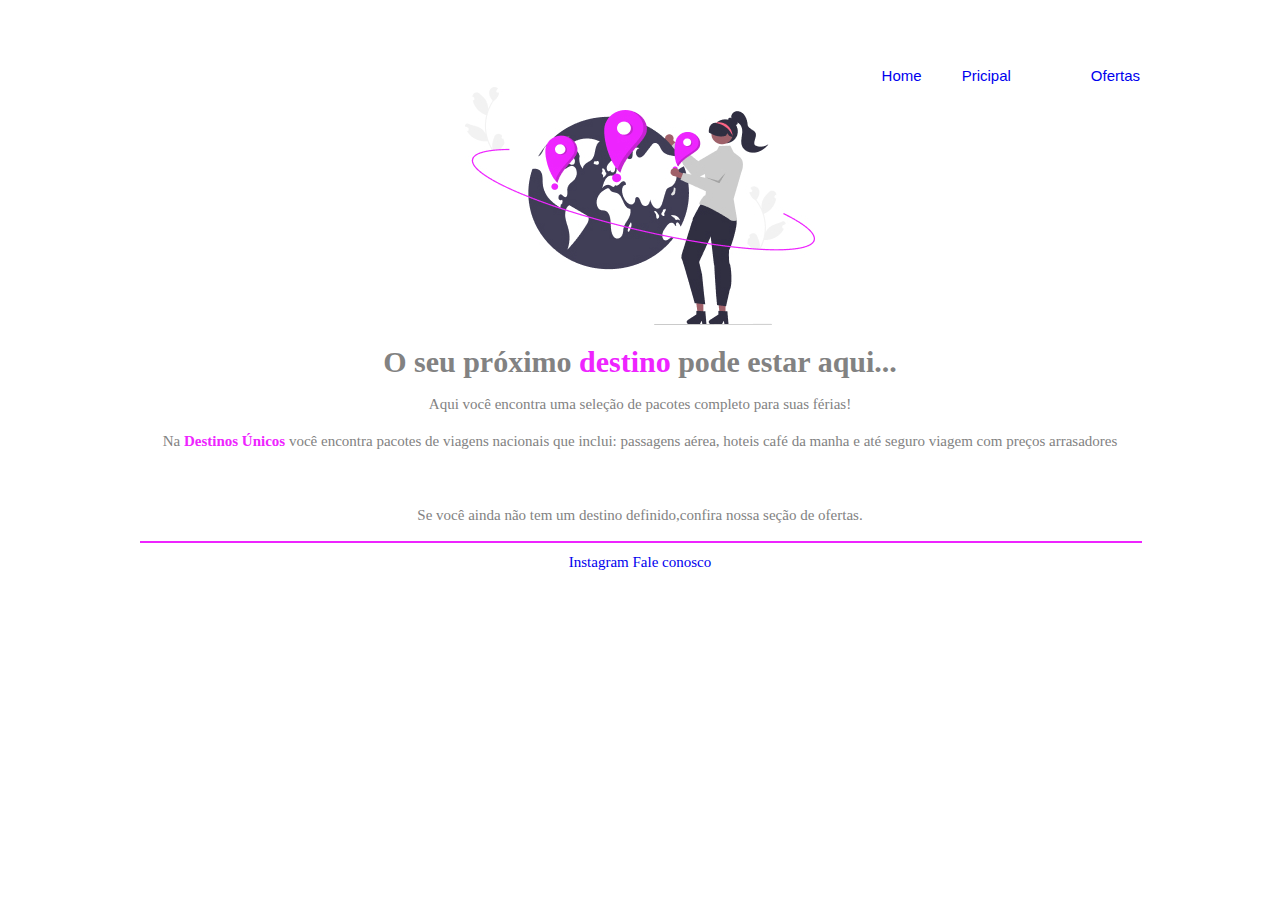
<file: Aula13/Index.html>
<!DOCTYPE html>
<html lang="en">
<head>
    <meta charset="UTF-8">
    <meta name="viewport" content="width=device-width, initial-scale=1.0">
    <link rel="stylesheet" href="stylo.css">
    <div class="cabeca">
        <li class="red"><a href="home.html">Home</a></li>
        <li class="red"><a href="Index.html">Pricipal</li>
        <li class="red"><a href="ofertas.html">Ofertas </a></li>
</div>
</head>
<body class="corpe"> 
<div class="imagem">
    <img src="planeta.jpg" >
</div>
<div class="meto">
    <h1>O seu próximo <span class="more"> destino</span> pode estar aqui... </h1>
</div>
 <div class="mere">
<p>Aqui você encontra uma seleção de pacotes completo para suas férias! </p>
 </div>
 <div class="mere">
<p>Na <strong class="more">Destinos Únicos</strong> você encontra pacotes de viagens nacionais que inclui: passagens aérea, hoteis café da manha e até seguro viagem com preços arrasadores </p><br>
</div>
<div class="mere">
    <p>Se você ainda não tem  um destino definido,confira nossa seção de ofertas. </p>
</div>

<div class="bule"></div>

   <a href="www.youtube.com"> Instagram </a>
    <a href="www.youtube.com"> Fale conosco </a>
   

</div>
</body>
</html>
</file>
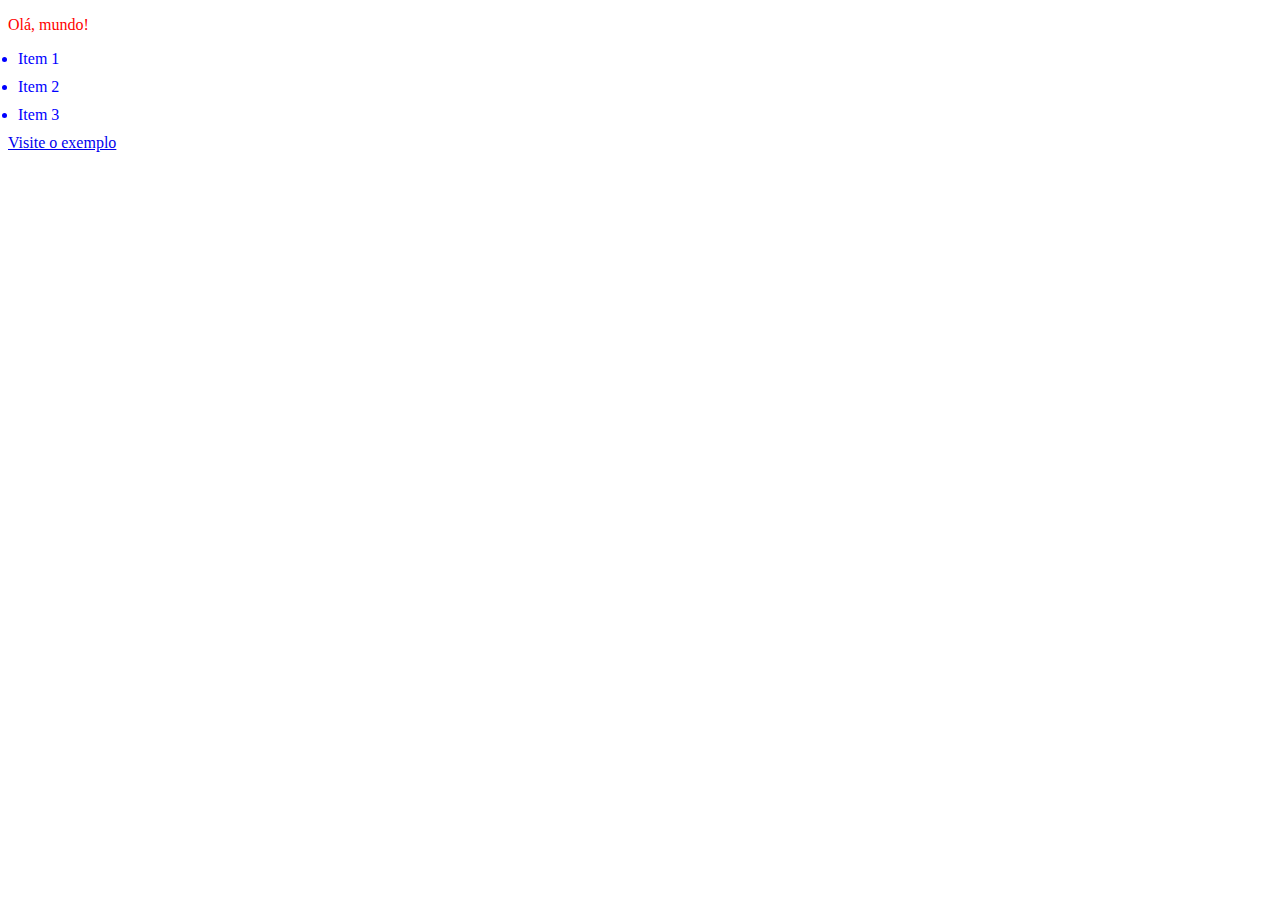
<file: avali/index.html>
<!DOCTYPE html>
<html lang="en">
<head>
    <meta charset="UTF-8">
    <meta name="viewport" content="width=device-width, initial-scale=1.0">
    <title>Document</title>
    <link rel="stylesheet" href="stilo.css">
</head>
<body> <div class="lugar">
    <p>  Olá, mundo! </p>
</div>
   <div class="Lindo"> 
        <li class="lindo"> Item 1</li>
        <li class="lindo"> Item 2</li>
        <li class="lindo"> Item 3 </li>
    </div>
   <div>
    <a href="https://www.example.com"> Visite o exemplo</a>
   </div>

</body>
</html>
</file>
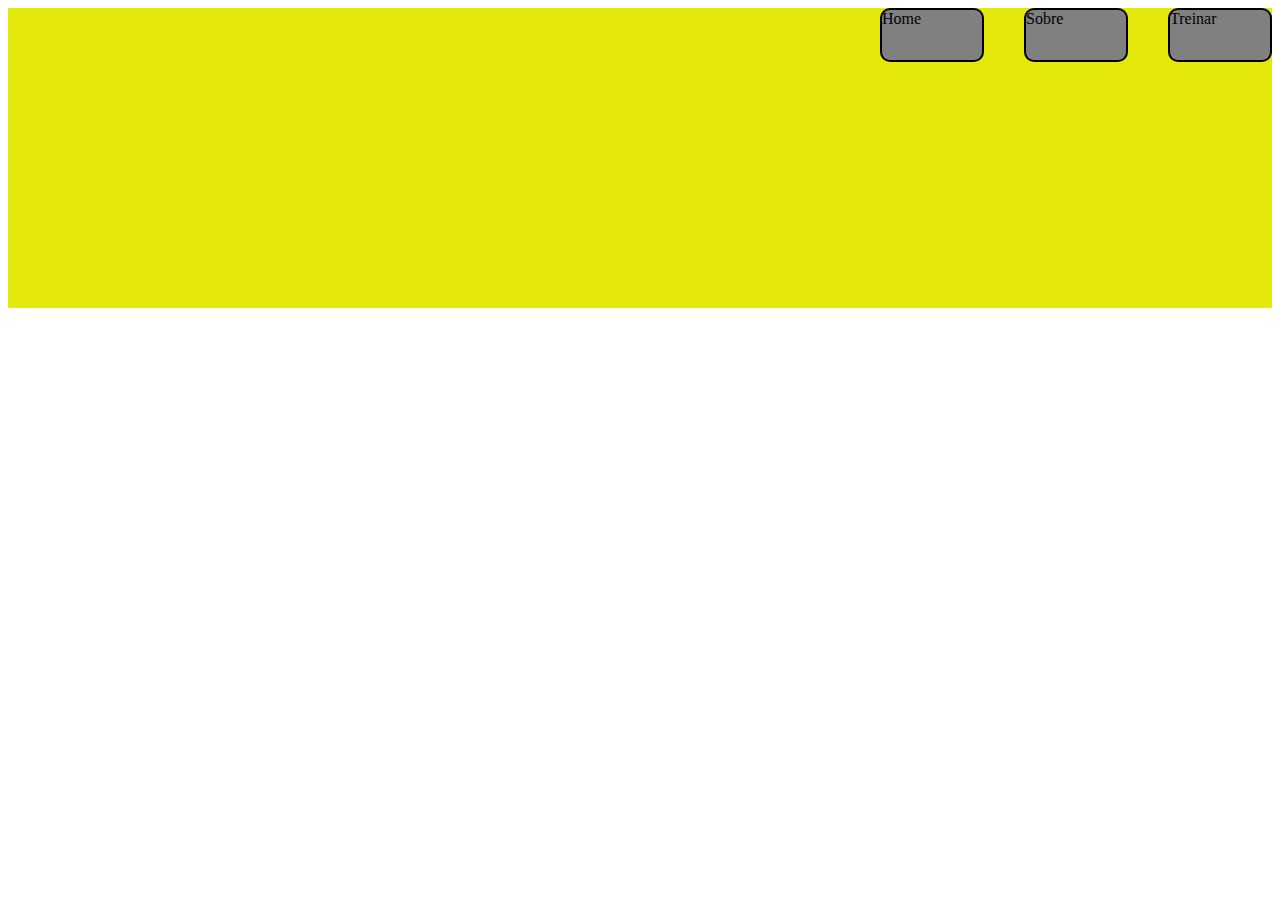
<file: Aula11web.html/Aula13.html>
<!DOCTYPE html>
<html lang="pt-br">

<head>
    <meta charset="UTF-8">
    <meta name="viewport" content="width=device-width, initial-scale=1.0">
    <title>Flexbox</title>

    <style>
        .container {
            height: 300px;

            background-color: rgb(229, 233, 11);

            display: flex;
            gap: 40px;
            align-items: flex-start;
            
            justify-content: flex-end; 
        }

        .item {
            width: 100px;
            height: 50px;

            background-color: gray;

            border: 2px solid black;
            border-radius: 10px;
        }
    </style>
</head>

<body>
    <div class="container">
        <div class="item"> Home</div>
        <div class="item"> Sobre</div>
        <div class="item"> Treinar</div>
    </div>
</body>

</html>
</file>
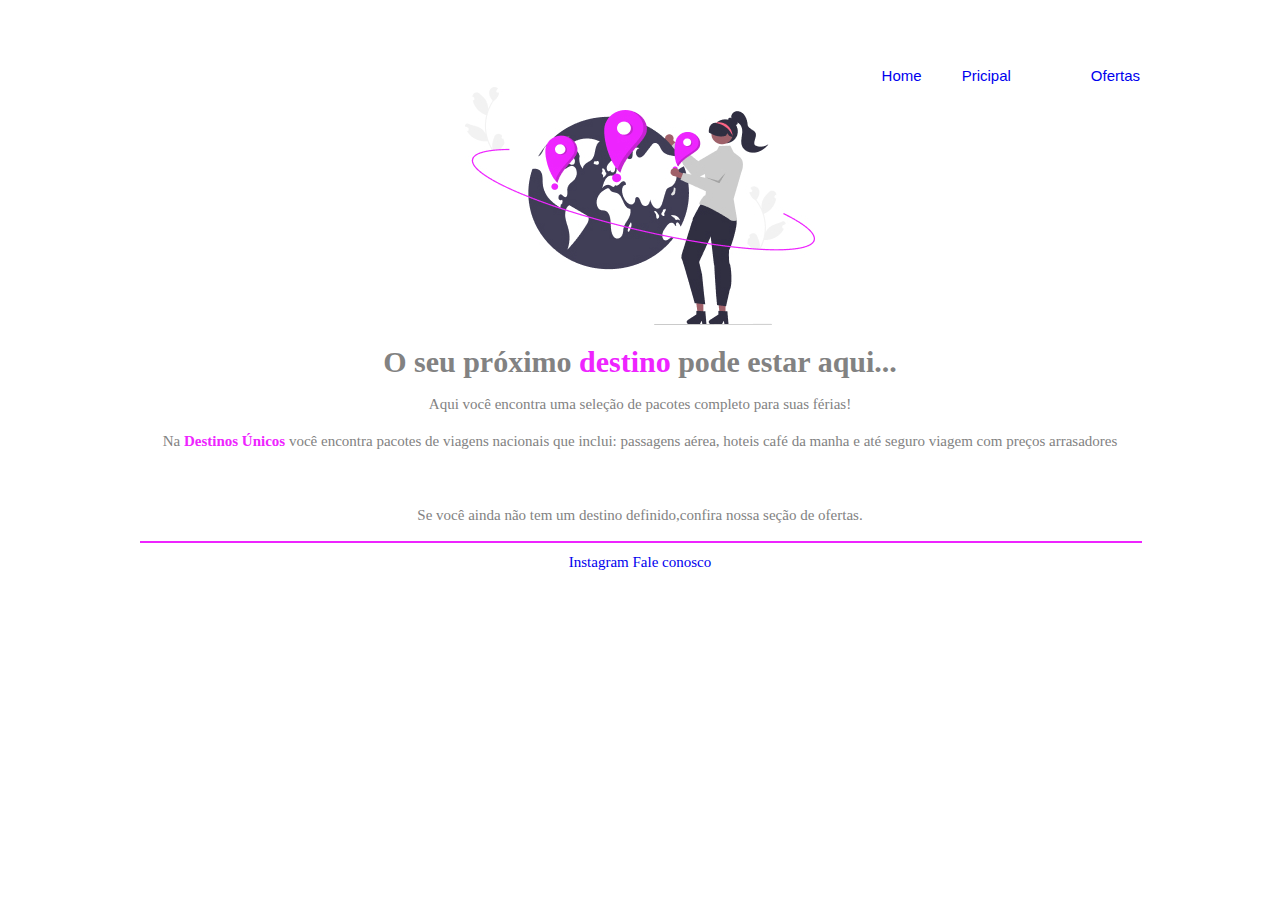
<file: Aula13/home.html>
<!DOCTYPE html>
<html lang="en">
<head>
    <meta charset="UTF-8">
    <meta name="viewport" content="width=device-width, initial-scale=1.0">
    <link rel="stylesheet" href="stylo.css">
    <div class="cabeca">
    <li class="red"><a href="home.html">Home</a></li>
    <li class="red"><a href="Index.html">Pricipal</li>
    <li class="red"><a href="ofertas.html">Ofertas </a></li>
</div>
</head>
<body class="corpe"> 
<div class="imagem">
    <img src="planeta.jpg" >
</div>
<div class="meto">
    <h1>O seu próximo <span class="more"> destino</span> pode estar aqui... </h1>
</div>
 <div class="mere">
<p>Aqui você encontra uma seleção de pacotes completo para suas férias! </p>
 </div>
 <div class="mere">
<p>Na <strong class="more">Destinos Únicos</strong> você encontra pacotes de viagens nacionais que inclui: passagens aérea, hoteis café da manha e até seguro viagem com preços arrasadores </p><br>
</div>
<div class="mere">
    <p>Se você ainda não tem  um destino definido,confira nossa seção de ofertas. </p>
</div>

<div class="bule"></div>

   <a href="www.youtube.com"> Instagram </a>
    <a href="www.youtube.com"> Fale conosco </a>
   

</div>
</body>
</html>
</file>
<file: Aula13/stylo.css>
*{
    text-decoration: none;
}


.cabeca {

height: px;
display: flex;
gap: 40px;
justify-content: end;
font-family: Arial, Helvetica, sans-serif;
}
.red{
    list-style-type: none;

}
.imagem{
    text-align: center;

}
.meto{
    text-align: center;
}
.mere{

    text-align: center;
}
.more {
    color: #ee24ff;
}
.bule{

     
    border: 1px solid #ee24ff; 
    margin: 0px auto 8px;
    width: 1000px;

}
.bololo{
    text-align:  center;
   

    text-align: center;
margin-left: 28px;
}
.corpe{
     text-align: center;
     margin: 0px auto 55px;
     width: 1000px;
     padding-top: 65px;
     font-size: 15px;
     line-height: 22px ;
     color: #828282;
}
</file>
<file: avali/stilo.css>
.lugar {
    color: red;
}
.lindo {
    color: blue;
    margin: 10px;
}
</file>
